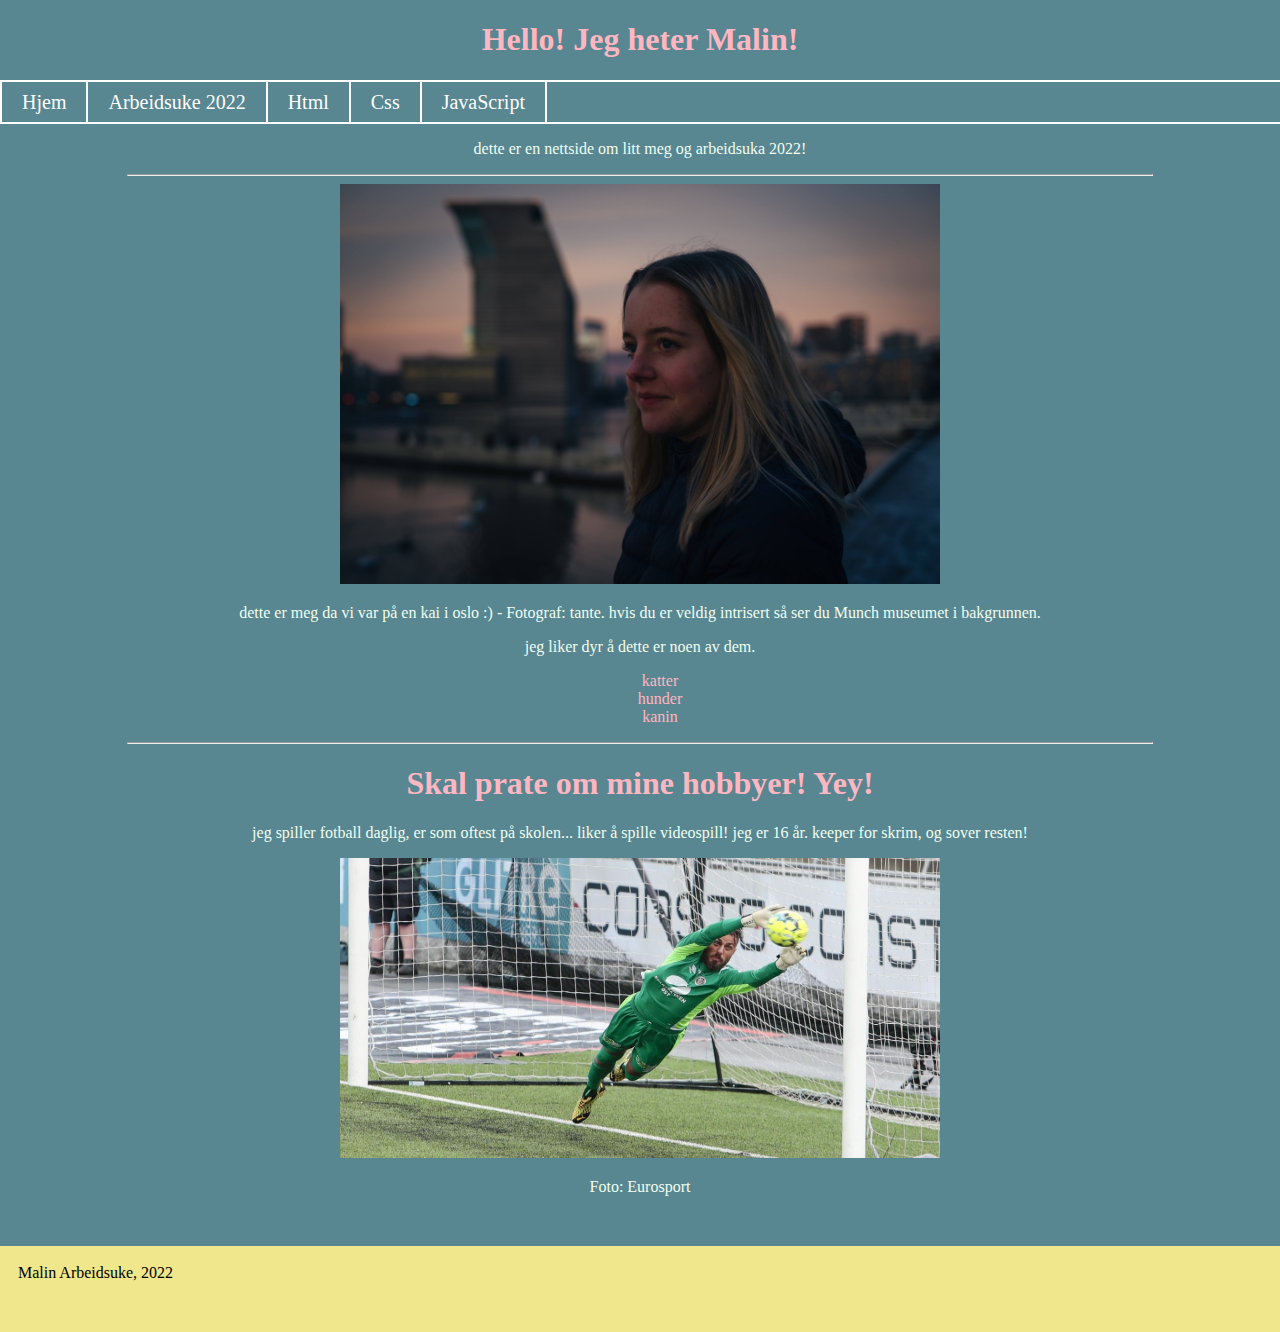
<file: index.html>
<!DOCTYPE html>
<html>
  <head>
    <link rel="stylesheet" href="style.css" />
    <title>Hei Verden!</title>
    <info>
      <h1>Hello! Jeg heter Malin!</h1>
    </info>
  </head>

  <body>
    <nav>
      <ul>
        <li><a href="index.html">Hjem</a></li>
        <li><a href="arbeidsuke.html">Arbeidsuke 2022</a></li>
        <li><a href="html.html">Html</a></li>
        <li><a href="Css.html">Css</a></li>
        <li><a href="JavaScript.html">JavaScript</a></li>
      </ul>
    </nav>

    <p>dette er en nettside om litt meg og arbeidsuka 2022!</p>
    <hr />
    <img src="bilder/DSC01976.jpg" alt="Meg" width="600" height="400" />
    <p>
      dette er meg da vi var på en kai i oslo :) - Fotograf: tante. hvis du er
      veldig intrisert så ser du Munch museumet i bakgrunnen.
    </p>
    <p>jeg liker dyr å dette er noen av dem.</p>
    <info>
      <ul>
        <li>katter</li>
        <li>hunder</li>
        <li>kanin</li>
      </ul>
    </info>
    <hr />
    <info>
      <h1>Skal prate om mine hobbyer! Yey!</h1>
    </info>

    <p>
      jeg spiller fotball daglig, er som oftest på skolen... liker å spille
      videospill! jeg er 16 år. keeper for skrim, og sover resten!
    </p>
    <img src="bilder/keeper.jpg" alt="en Keeper" width="600" height="300" />
    <p>Foto: Eurosport</p>
    <footer>
      <p>Malin Arbeidsuke, 2022</p>
    </footer>
  </body>
</html>
</file>
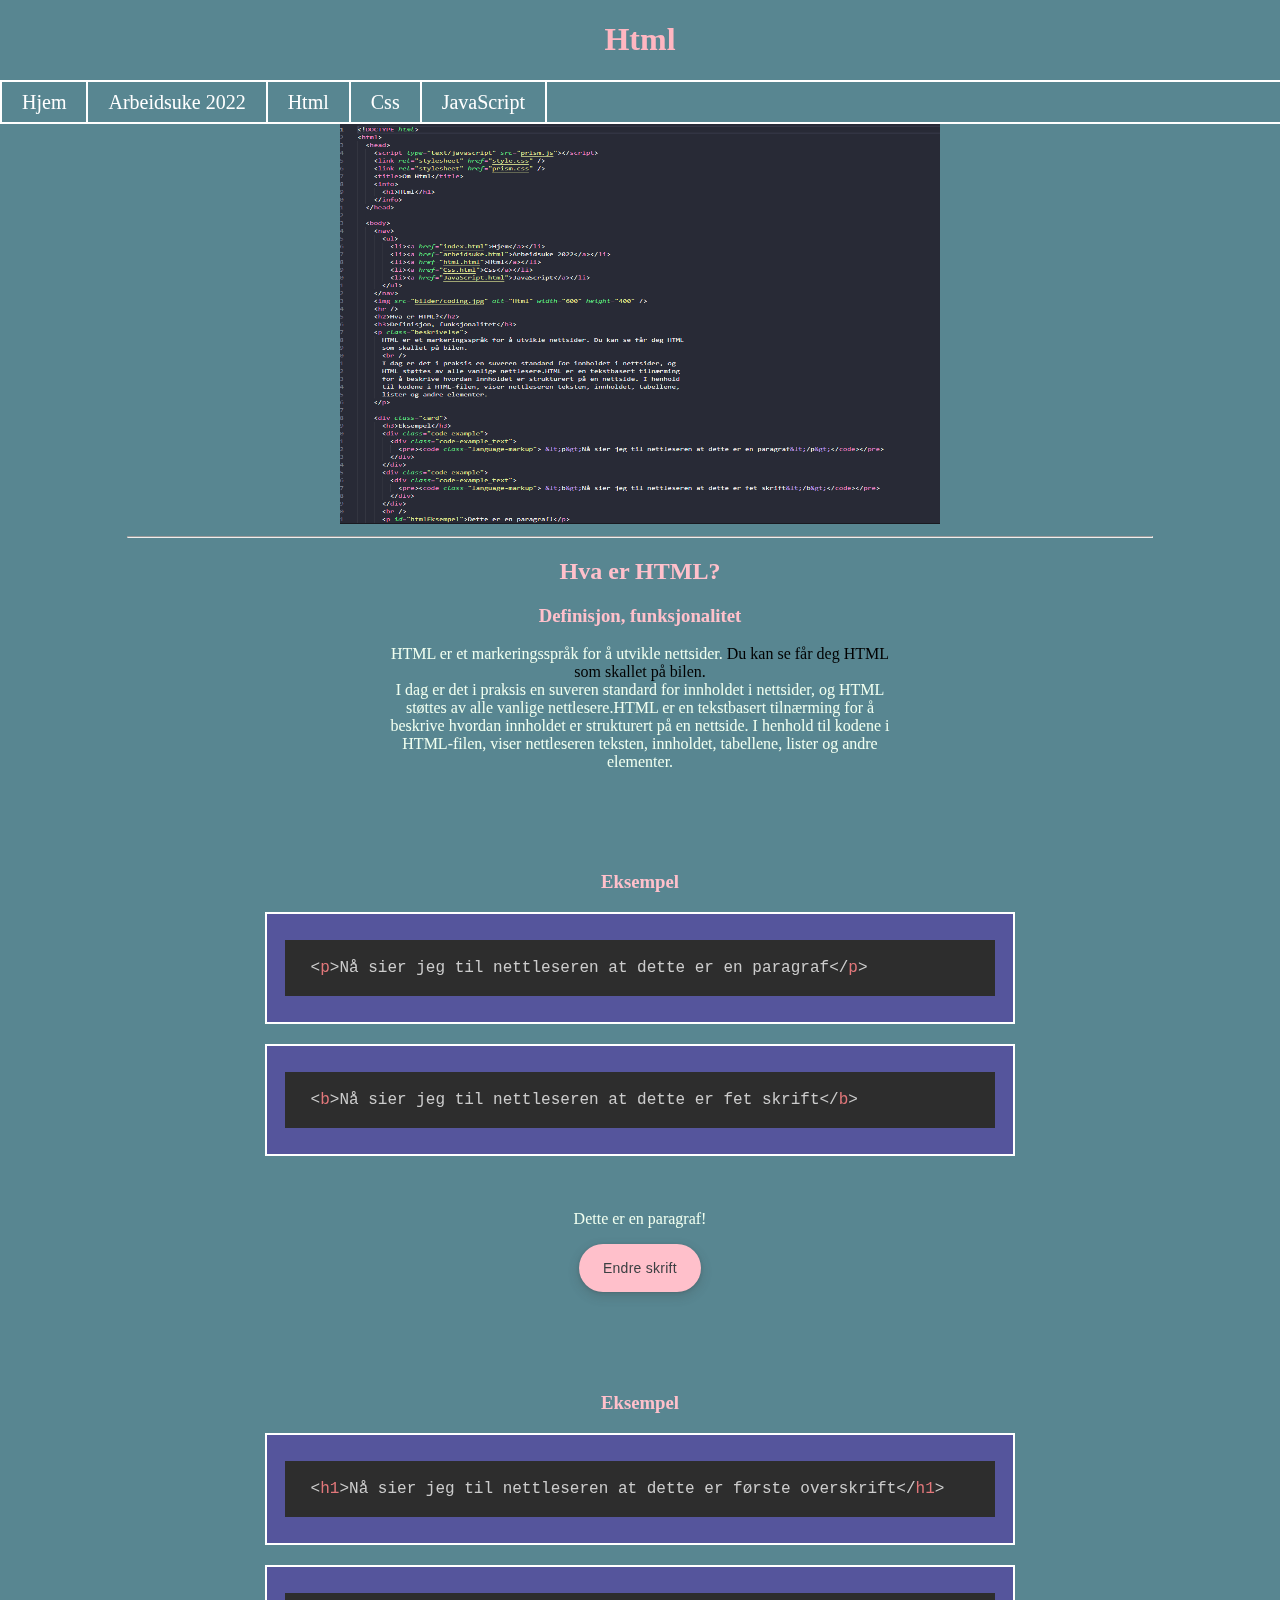
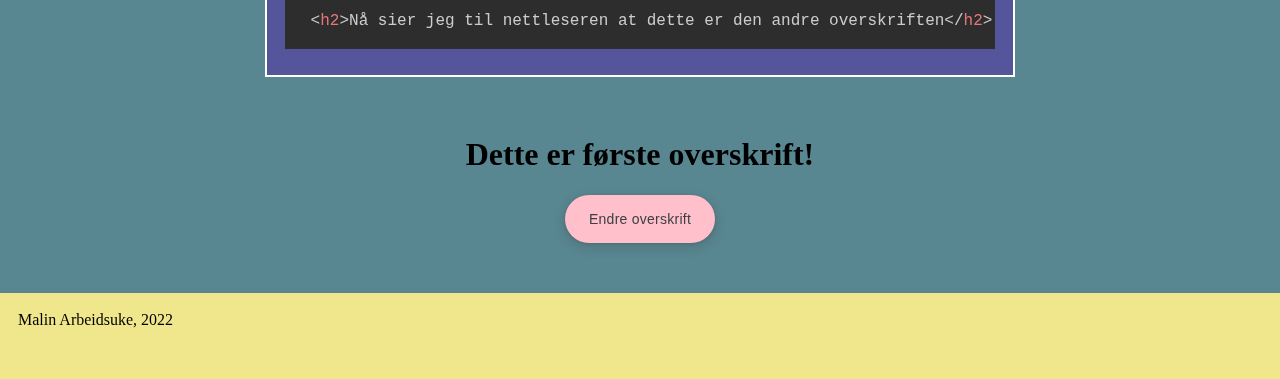
<file: html.html>
<!DOCTYPE html>
<html>
  <head>
    <script type="text/javascript" src="prism.js"></script>
    <link rel="stylesheet" href="style.css" />
    <link rel="stylesheet" href="prism.css" />
    <title>Om Html</title>
    <info>
      <h1>Html</h1>
    </info>
  </head>

  <body>
    <nav>
      <ul>
        <li><a href="index.html">Hjem</a></li>
        <li><a href="arbeidsuke.html">Arbeidsuke 2022</a></li>
        <li><a href="html.html">Html</a></li>
        <li><a href="Css.html">Css</a></li>
        <li><a href="JavaScript.html">JavaScript</a></li>
      </ul>
    </nav>
    <img src="bilder/html-img.png" alt="Html" width="600" height="400" />
    <hr />
    <h2>Hva er HTML?</h2>
    <h3>Definisjon, funksjonalitet</h3>
    <p class="beskrivelse">
      HTML er et markeringsspråk for å utvikle nettsider.
      <span>Du kan se får deg HTML som skallet på bilen.</span>
      <br />
      I dag er det i praksis en suveren standard for innholdet i nettsider, og
      HTML støttes av alle vanlige nettlesere.HTML er en tekstbasert tilnærming
      for å beskrive hvordan innholdet er strukturert på en nettside. I henhold
      til kodene i HTML-filen, viser nettleseren teksten, innholdet, tabellene,
      lister og andre elementer.
    </p>

    <div class="card">
      <h3>Eksempel</h3>
      <div class="code-example">
        <div class="code-example_text">
          <pre><code class="language-markup"> &lt;p&gt;Nå sier jeg til nettleseren at dette er en paragraf&lt;/p&gt;</code></pre>
        </div>
      </div>
      <div class="code-example">
        <div class="code-example_text">
          <pre><code class="language-markup"> &lt;b&gt;Nå sier jeg til nettleseren at dette er fet skrift&lt;/b&gt;</code></pre>
        </div>
      </div>
      <br />
      <p id="htmlEksempel">Dette er en paragraf!</p>
      <button
        class="card-button"
        type="button"
        onclick='document.getElementById("htmlEksempel").innerHTML="<b>Nå sier jeg til nettleseren at dette er fet skrift</b>"'
      >
        Endre skrift
      </button>
    </div>

    <div class="card">
      <h3>Eksempel</h3>
      <div class="code-example">
        <div class="code-example_text">
          <pre><code class="language-markup"> &lt;h1&gt;Nå sier jeg til nettleseren at dette er første overskrift&lt;/h1&gt;</code></pre>
        </div>
      </div>
      <div class="code-example">
        <div class="code-example_text">
          <pre><code class="language-markup"> &lt;h2&gt;Nå sier jeg til nettleseren at dette er den andre overskriften&lt;/h2&gt;</code></pre>
        </div>
      </div>
      <br />
      <span id="overskriftEksempel"><h1>Dette er første overskrift!</h1></span>
      <button
        class="card-button"
        type="button"
        onclick='document.getElementById("overskriftEksempel").innerHTML="<h2>Dette er andre overskrift</h2>"'
      >
        Endre overskrift
      </button>
    </div>
    <footer>
      <p>Malin Arbeidsuke, 2022</p>
    </footer>
  </body>
</html>
</file>
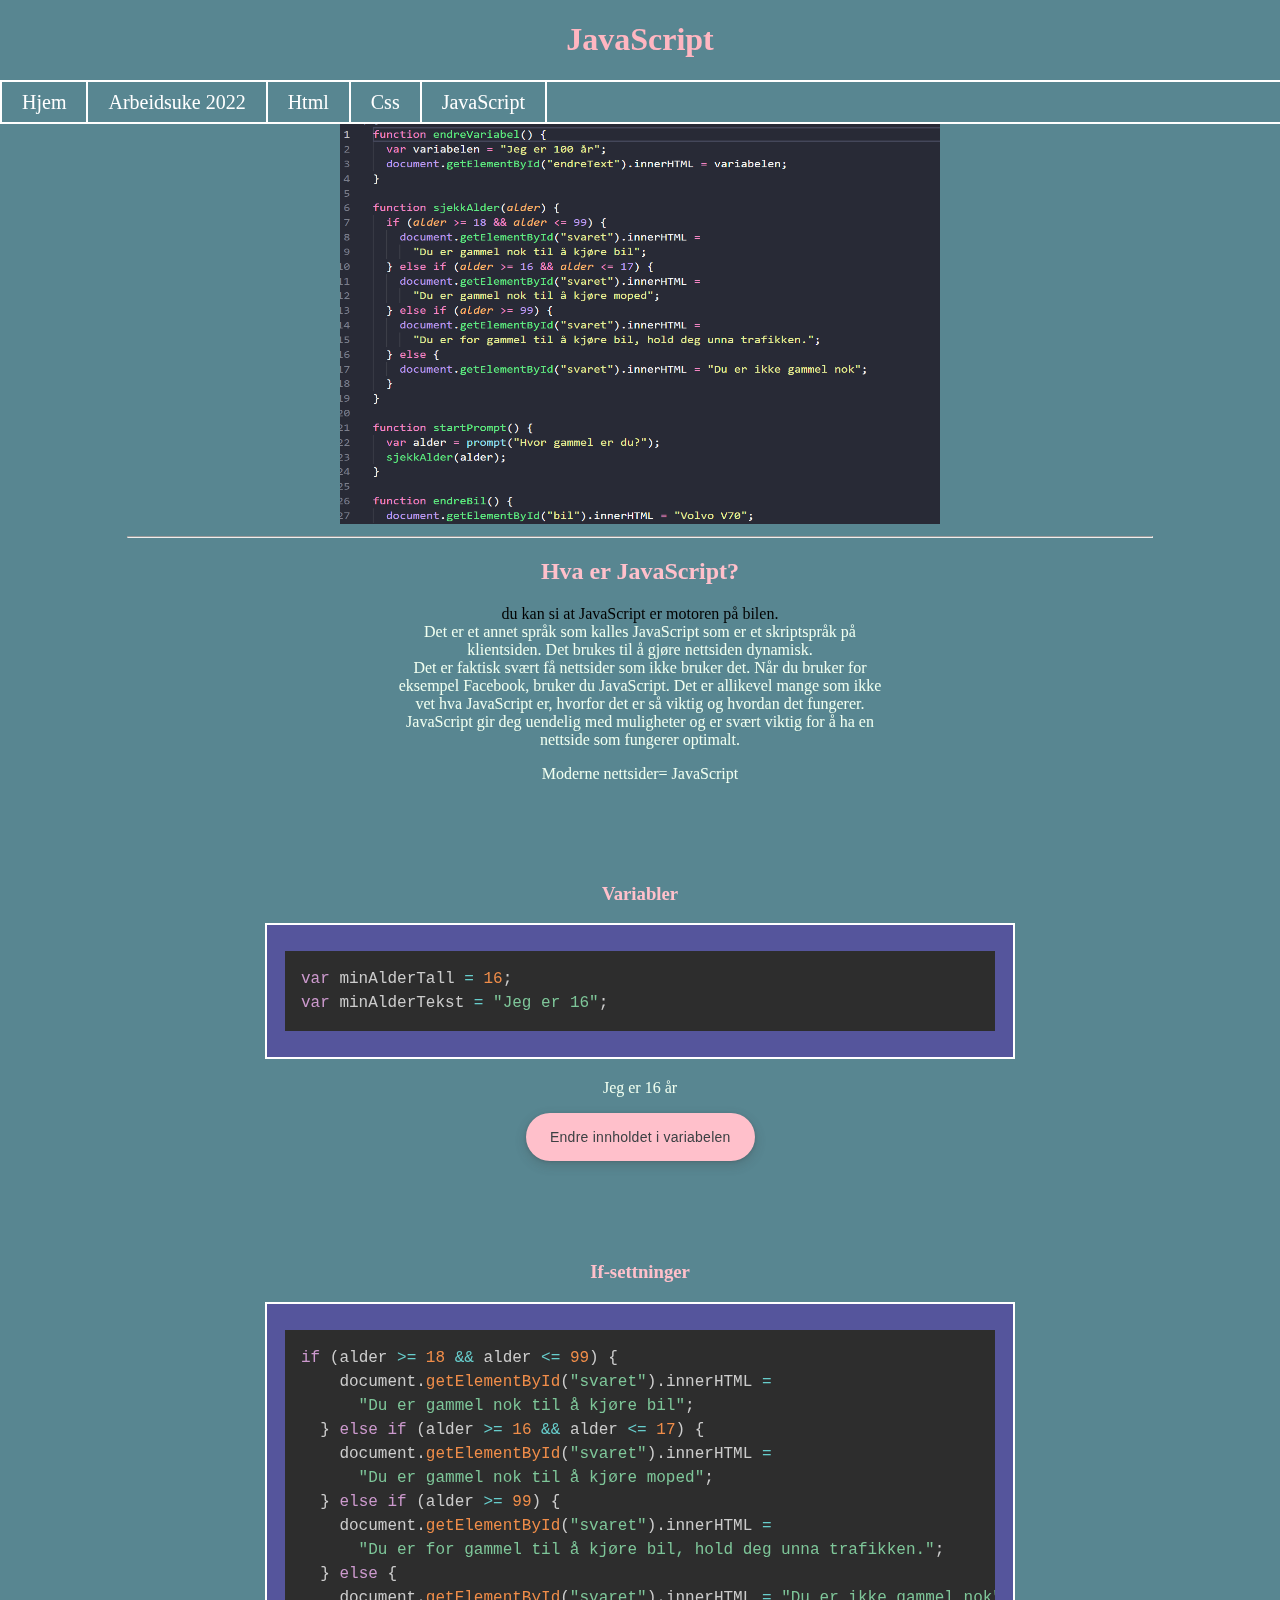
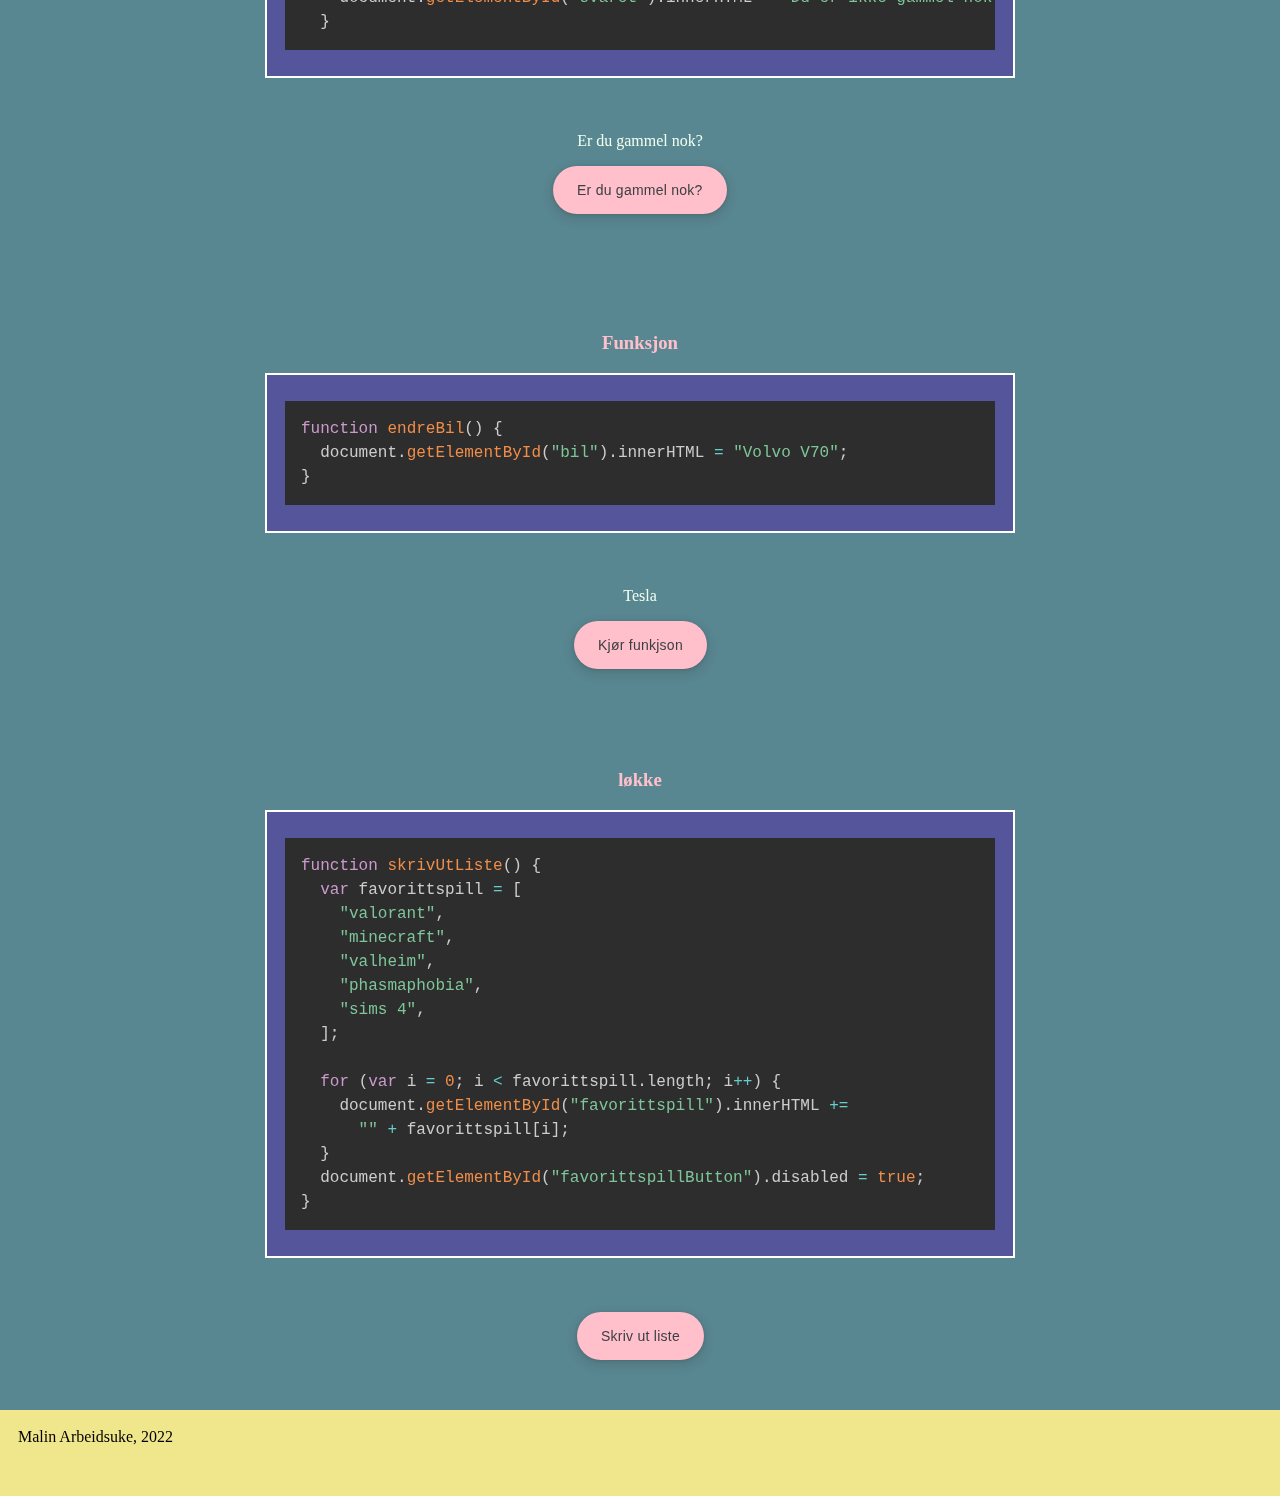
<file: JavaScript.html>
<!DOCTYPE html>
<html>

<head>
    <script type="text/javascript" src="prism.js"></script>
    <script type="text/javascript" src="script.js"></script>
    <link rel="stylesheet" href="style.css">
    <link rel="stylesheet" href="prism.css">
    <title>Om JavaScript</title>
    <info>
        <h1>JavaScript</h1>
    </info>
</head>

<body>
    <nav>
        <ul>
            <li><a href="index.html">Hjem</a></li>
            <li><a href="arbeidsuke.html">Arbeidsuke 2022</a></li>
            <li><a href="html.html">Html</a></li>
            <li><a href="Css.html">Css</a></li>
            <li><a href="JavaScript.html">JavaScript</a></li>

        </ul>

    </nav>
    <img src="bilder/javascript.png" alt="Html" width="600" height="400" />
    <hr />
    <h2>Hva er JavaScript?</h2>
    <p class="beskrivelse">
        <span>du kan si at JavaScript er motoren på bilen.</span>
        <br />
        Det er et annet språk som kalles JavaScript som er et skriptspråk på klientsiden. Det brukes til å gjøre
        nettsiden dynamisk.
        <br />
        Det er faktisk svært få nettsider som ikke bruker det. Når du bruker for eksempel Facebook, bruker du
        JavaScript. Det er allikevel mange som ikke vet hva JavaScript er, hvorfor det er så viktig og hvordan det
        fungerer. JavaScript gir deg uendelig med muligheter og er svært viktig for å ha en nettside som fungerer
        optimalt.
    </p>
    <p>Moderne nettsider= JavaScript</p>
    <div class="card">
        <h3>Variabler</h3>
        <div class="code-example">
            <div class="code-example_text">
                <pre><code class="language-javascript">var minAlderTall = 16;
var minAlderTekst = "Jeg er 16";</code></pre>
            </div>
        </div>
        <p id="endreText">Jeg er 16 år</p>
        <button class="card-button" onclick="endreVariabel()">Endre innholdet i variabelen</button>
    </div>

    <div class="card">
        <h3>If-settninger</h3>
        <div class="code-example">
            <div class="code-example_text">
                <pre><code class="language-javascript">if (alder >= 18 && alder <= 99) {
    document.getElementById("svaret").innerHTML =
      "Du er gammel nok til å kjøre bil";
  } else if (alder >= 16 && alder <= 17) {
    document.getElementById("svaret").innerHTML =
      "Du er gammel nok til å kjøre moped";
  } else if (alder >= 99) {
    document.getElementById("svaret").innerHTML =
      "Du er for gammel til å kjøre bil, hold deg unna trafikken.";
  } else {
    document.getElementById("svaret").innerHTML = "Du er ikke gammel nok";
  }</code></pre>
            </div>
        </div>

        <br />
        <p>Er du gammel nok?</p>
        <p id="svaret"></p>
        <button class="card-button" onclick="startPrompt()">Er du gammel nok?</button>
    </div>
    <br />


    <div class="card">
        <h3>Funksjon</h3>
        <div class="code-example">
            <div class="code-example_text">
                <pre><code class="language-javascript">function endreBil() {
  document.getElementById("bil").innerHTML = "Volvo V70";
}
</code></pre>
            </div>
        </div>

        <br />
        <p id="bil">Tesla</p>
        <button class="card-button" onclick="endreBil()">Kjør funkjson</button>
    </div>


    <div class="card">
        <h3>løkke</h3>
        <div class="code-example">
            <div class="code-example_text">
                <pre><code class="language-javascript">function skrivUtListe() {
  var favorittspill = [
    "valorant",
    "minecraft",
    "valheim",
    "phasmaphobia",
    "sims 4",
  ];

  for (var i = 0; i < favorittspill.length; i++) {
    document.getElementById("favorittspill").innerHTML +=
      "<br/>" + favorittspill[i];
  }
  document.getElementById("favorittspillButton").disabled = true;
}</code></pre>
            </div>
        </div>
        <br />
        <p id="favorittspill"></p>
        <button id="favorittspillButton" class="card-button" onclick="skrivUtListe()">Skriv ut liste</button>
    </div>


    <footer>
        <p>Malin Arbeidsuke, 2022</p>
    </footer>
</body>

</html>

</body>

</html>
</file>
<file: style.css>
body {
  margin: 0;
  text-align: center;
  background-color: #588691;
}

html {
  height: 100%;
  width: 100%;
}
hr {
  width: 80%;
}
nav ul li {
  float: left;
  list-style-type: none;
}

nav ul {
  margin: 0 auto;
  width: 100%;
  height: 40px;
  border: white 2px solid;
  padding: 0px;
}
nav ul li:hover {
  background-color: blueviolet;
}
nav ul li a {
  display: block;
  padding-left: 20px;
  padding-right: 20px;
  line-height: 40px;
  border-right: white 2px solid;
  text-decoration: none;
  font-size: 20px;
  color: white;
}

jo {
  color: lightpink;
  font-family: sans-serif;
}

p {
  color: honeydew;
}

info {
  color: lightpink;
}
ul {
  list-style-type: none;
}

h2 {
  color: pink;
}
h3 {
  color: pink;
}
.code-example {
  color: white;
  font-family: serif;
  width: 100%;
  margin-bottom: 20px;
  text-align: justify;
}
.code-example_text {
  margin: 0 auto;
  border-width: 2px;
  border-style: double;
  padding: 18px;
  background-color: rgb(85, 85, 156);
}
.card {
  width: 750px;
  margin: auto;
  margin-top: 100px;
}

footer {
  margin-top: 50px;
  width: 100%;
  height: 50px;
  background-color: khaki;
  padding: 18px;
  text-align: left;
}
footer p {
  margin: 0 auto;
  color: #000;
}

/* CSS */
.card-button {
  align-items: center;
  appearance: none;
  background-color: pink;
  border-radius: 24px;
  border-style: none;
  box-shadow: rgba(0, 0, 0, 0.2) 0 3px 5px -1px,
    rgba(0, 0, 0, 0.14) 0 6px 10px 0, rgba(0, 0, 0, 0.12) 0 1px 18px 0;
  box-sizing: border-box;
  color: #3c4043;
  cursor: pointer;
  display: inline-flex;
  fill: currentcolor;
  font-family: "Google Sans", Roboto, Arial, sans-serif;
  font-size: 14px;
  font-weight: 500;
  height: 48px;
  justify-content: center;
  letter-spacing: 0.25px;
  line-height: normal;
  max-width: 100%;
  overflow: visible;
  padding: 2px 24px;
  position: relative;
  text-align: center;
  text-transform: none;
  transition: box-shadow 280ms cubic-bezier(0.4, 0, 0.2, 1),
    opacity 15ms linear 30ms, transform 270ms cubic-bezier(0, 0, 0.2, 1) 0ms;
  user-select: none;
  -webkit-user-select: none;
  touch-action: manipulation;
  width: auto;
  will-change: transform, opacity;
  z-index: 0;
}

.card-button:hover {
  background: black;
  color: yellow;
}

.card-button:active {
  box-shadow: 0 4px 4px 0 rgb(60 64 67 / 30%),
    0 8px 12px 6px rgb(60 64 67 / 15%);
  outline: none;
}

.card-button:focus {
  outline: none;
  border: 2px solid #4285f4;
}

.card-button:not(:disabled) {
  box-shadow: rgba(60, 64, 67, 0.3) 0 1px 3px 0,
    rgba(60, 64, 67, 0.15) 0 4px 8px 3px;
}

.card-button:not(:disabled):hover {
  box-shadow: rgba(60, 64, 67, 0.3) 0 2px 3px 0,
    rgba(60, 64, 67, 0.15) 0 6px 10px 4px;
}

.card-button:not(:disabled):focus {
  box-shadow: rgba(60, 64, 67, 0.3) 0 1px 3px 0,
    rgba(60, 64, 67, 0.15) 0 4px 8px 3px;
}

.card-button:not(:disabled):active {
  box-shadow: rgba(60, 64, 67, 0.3) 0 4px 4px 0,
    rgba(60, 64, 67, 0.15) 0 8px 12px 6px;
}

.card-button:disabled {
  box-shadow: rgba(60, 64, 67, 0.3) 0 1px 3px 0,
    rgba(60, 64, 67, 0.15) 0 4px 8px 3px;
}
span {
  color: black;
}

.beskrivelse {
  max-width: 500px;
  text-align: center;
  margin: 0 auto;
}
</file>
<file: prism.css>
/* PrismJS 1.26.0
https://prismjs.com/download.html#themes=prism-tomorrow&languages=markup+css+clike+javascript */
code[class*=language-],pre[class*=language-]{color:#ccc;background:0 0;font-family:Consolas,Monaco,'Andale Mono','Ubuntu Mono',monospace;font-size:1em;text-align:left;white-space:pre;word-spacing:normal;word-break:normal;word-wrap:normal;line-height:1.5;-moz-tab-size:4;-o-tab-size:4;tab-size:4;-webkit-hyphens:none;-moz-hyphens:none;-ms-hyphens:none;hyphens:none}pre[class*=language-]{padding:1em;margin:.5em 0;overflow:auto}:not(pre)>code[class*=language-],pre[class*=language-]{background:#2d2d2d}:not(pre)>code[class*=language-]{padding:.1em;border-radius:.3em;white-space:normal}.token.block-comment,.token.cdata,.token.comment,.token.doctype,.token.prolog{color:#999}.token.punctuation{color:#ccc}.token.attr-name,.token.deleted,.token.namespace,.token.tag{color:#e2777a}.token.function-name{color:#6196cc}.token.boolean,.token.function,.token.number{color:#f08d49}.token.class-name,.token.constant,.token.property,.token.symbol{color:#f8c555}.token.atrule,.token.builtin,.token.important,.token.keyword,.token.selector{color:#cc99cd}.token.attr-value,.token.char,.token.regex,.token.string,.token.variable{color:#7ec699}.token.entity,.token.operator,.token.url{color:#67cdcc}.token.bold,.token.important{font-weight:700}.token.italic{font-style:italic}.token.entity{cursor:help}.token.inserted{color:green}
</file>
